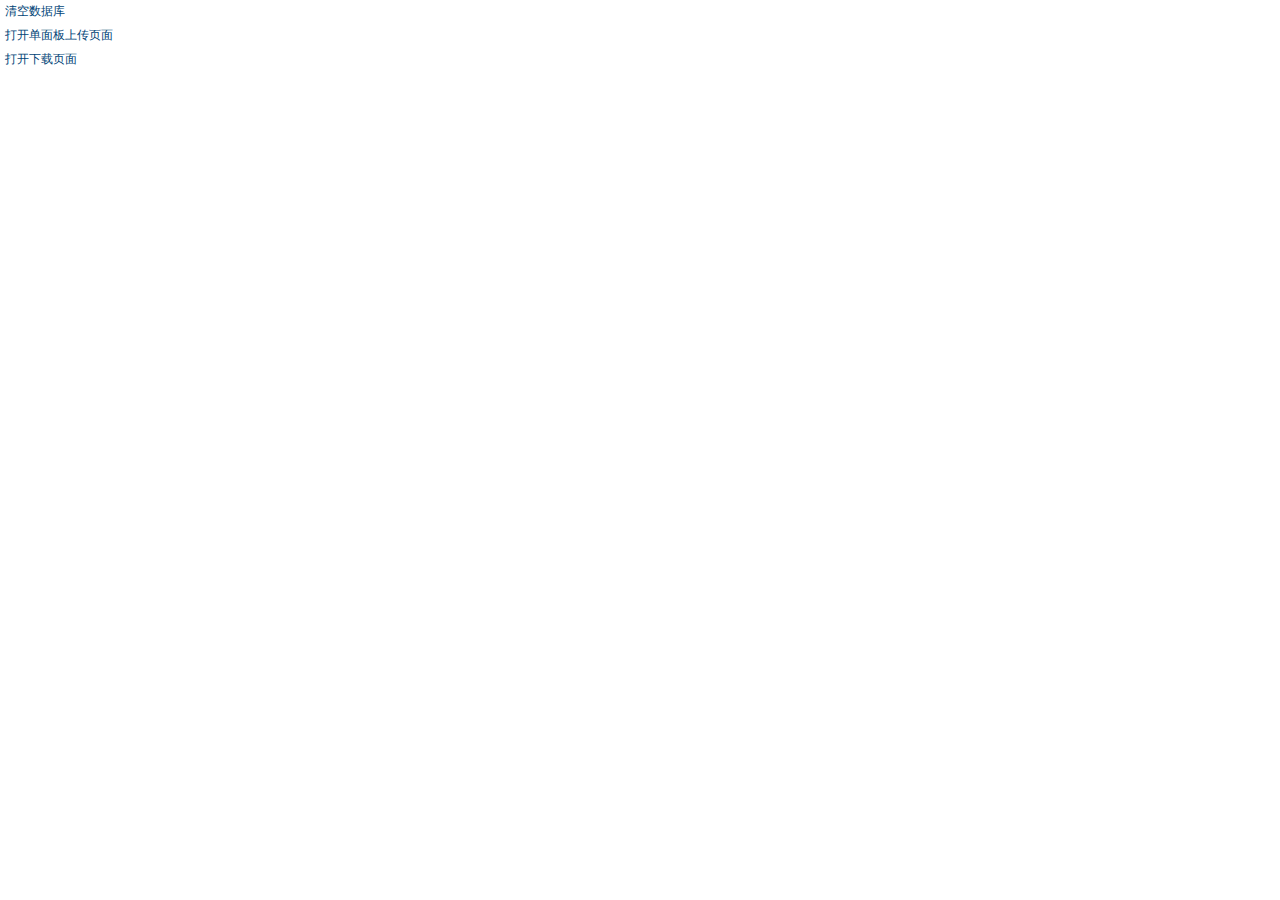
<file: WebRoot/index.htm>
<!DOCTYPE html PUBLIC "-//W3C//DTD XHTML 1.0 Transitional//EN" "http://www.w3.org/TR/xhtml1/DTD/xhtml1-transitional.dtd">
<html xmlns="http://www.w3.org/1999/xhtml" >
<head>
	<meta http-equiv="Content-Type" content="text/html; charset=utf-8" />
    <title>up6.2-MySQL演示页面</title>
    <link href="js/up6.css" type="text/css" rel="Stylesheet"/>
    <script type="text/javascript" src="js/jquery-1.4.min.js"></script>
    <script type="text/javascript" src="js/json2.min.js" charset="utf-8"></script>
    <script type="text/javascript" src="js/up6.config.js" charset="utf-8" ></script>
    <script type="text/javascript" src="js/up6.file.js" charset="utf-8" ></script>
    <script type="text/javascript" src="js/up6.folder.js" charset="utf-8" ></script>    
    <script type="text/javascript" src="js/up6.js" charset="utf-8" ></script>    
    <script language="javascript" type="text/javascript">
    	var cbMgr = new HttpUploaderMgr();
    	cbMgr.event.md5Complete = function (obj, md5) { /*alert(md5);*/ };
        cbMgr.event.fileComplete = function (obj) { /*alert(obj.pathSvr);*/ };
        //设置附加字段信息
    	cbMgr.Config.Fields["test"] = "test";
        //使用不同项目配置
        //cbMgr.set_config(up6_config.qq);
        //cbMgr.set_config(up6_config.qq_mail);
        //cbMgr.set_config(up6_config.qq_zone);
        //cbMgr.set_config(up6_config.erp);
        //cbMgr.set_config(up6_config.oa);
        //cbMgr.set_config(up6_config.share_point);
        //cbMgr.set_config(up6_config.vm);
    	

    	$(document).ready(function()
    	{
    		cbMgr.load_to("FilePanel");
        });

    	//上传本地文件
        function postFileLoc()
        {
            cbMgr.addFileLoc("D:\\soft\\QQ2013.exe");
            cbMgr.PostFirst();
        }
    </script>
</head>
<body>
	<a href="db/clear.jsp" target="_blank">清空数据库</a>
	<p><a href="index-single.htm" target="_blank">打开单面板上传页面</a></p>
	<p><a href="down3/index.htm" target="_blank">打开下载页面</a></p>
	<div id="FilePanel"></div>
	<div id="msg"></div>
</body>
</html>
</file>
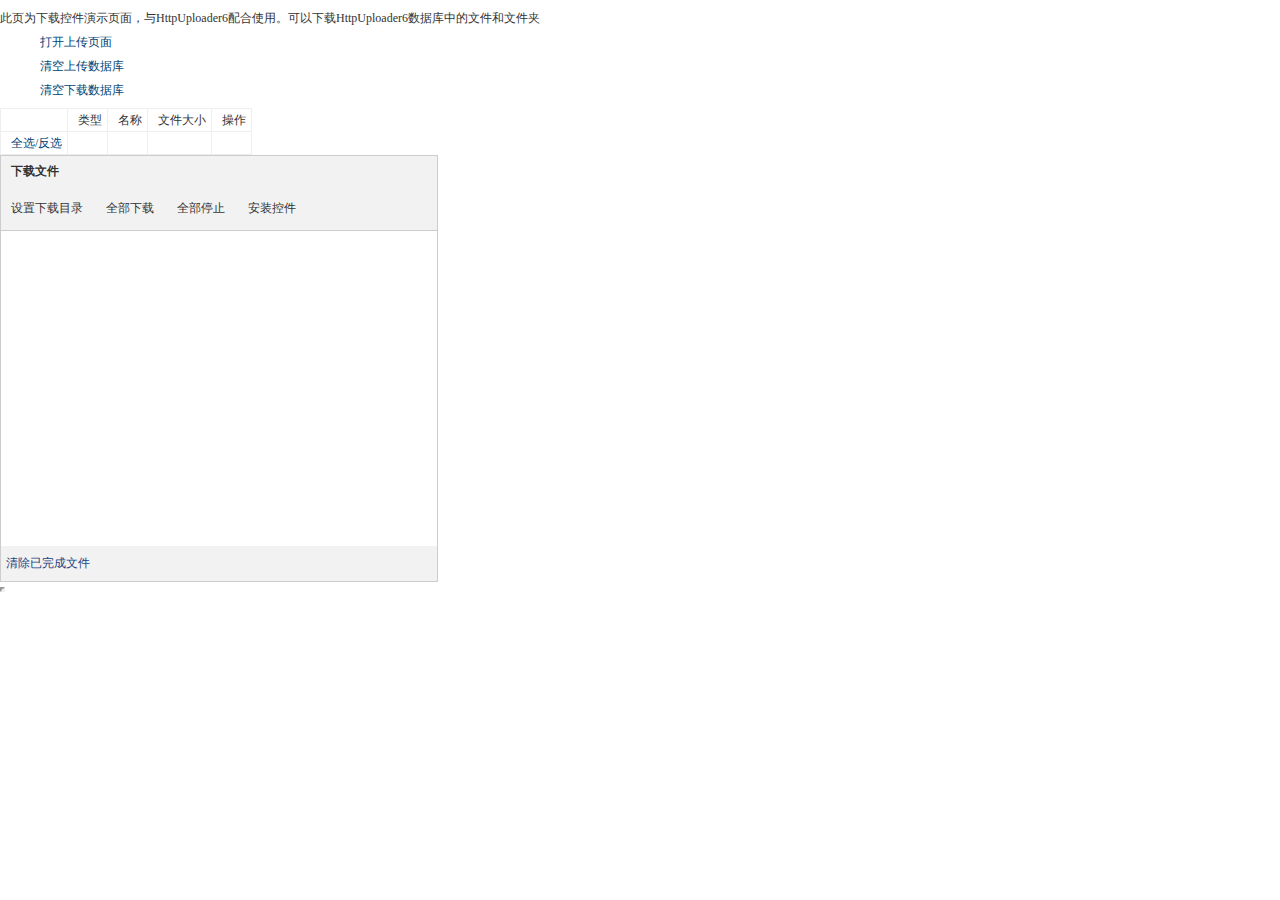
<file: WebRoot/down2/index.htm>
﻿<!DOCTYPE html>
<html xmlns="http://www.w3.org/1999/xhtml">
<head>
    <meta http-equiv="Content-Type" content="text/html; charset=utf-8" />
    <title>down2-mysql演示页面</title>
    <link href="js/down.css" type="text/css" rel="Stylesheet" />
    <script type="text/javascript" src="js/json2.min.js"></script>
    <script type="text/javascript" src="js/jquery-1.3.2.min.js"></script>
    <script type="text/javascript" src="js/down.app.js" charset="utf-8"></script>
    <script type="text/javascript" src="js/down.edge.js" charset="utf-8"></script>
    <script type="text/javascript" src="js/down.file.js" charset="utf-8"></script>
    <script type="text/javascript" src="js/down.folder.js" charset="utf-8"></script>    
    <script type="text/javascript" src="js/down.js" charset="utf-8"></script>
    <script language="javascript" type="text/javascript">
        var downer = new DownloaderMgr();

        function loadAllComplete()
        {
            $.ajax({
                type: "GET"
                , dataType: 'jsonp'
                , jsonp: "callback" //自定义的jsonp回调函数名称，默认为jQuery自动生成的随机函数名
                , url: downer.Config["UrlListCmp"]
                , data: { uid: downer.Config.Fields["uid"], time: new Date().getTime() }
                , success: function (msg)
                {
                    if (msg.value == null) return;

                    var files = JSON.parse( decodeURIComponent(msg.value) );
                    var tb = $("#tbCmp");
                    tb.find('a[name="btnSelAll"]').click(function () { });
                    tb.find('a[name="btnUnSelAll"]').click(function () { });

                    $.each(files, function (i, item)
                    {
                        var tmp = $("#tbHead").clone();
                        var tdSel = tmp.find('td[name="sel"]').append('<input type="checkbox" name="cbSel" />');
                        var tdType = tmp.find('td[name="type"]');
                        var tdName = tmp.find('td[name="name"]');
                        var tdSize = tmp.find('td[name="size"]');
                        var tdOp = tmp.find('td[name="op"]');
                        var f = item;
                        if (f.fdTask ) { tdType.text("文件夹"); }
                        else { tdType.text("文件"); }
                        tdName.text(f.nameLoc);
                        tdSize.text(f.sizeSvr);
                        tdOp.text("下载").css("cursor", "pointer").click(function ()
                        {
                            //文件夹
                            if ( f.fdTask )
                            {
                                var d = downer.add_folder(f );
                            }
                            else
                            {
                                var d = downer.add_file(f);
                                if (d == null) return;//
                                d.ui.size.text(f.sizeSvr);
                                d.ui.name.text(f.nameLoc);
                            }
                        });
                        tb.append(tmp);
                    });
                }
                , error: function (req, txt, err) { alert("加载上传数据失败！" + req.responseText); }
                , complete: function (req, sta) { req = null; }
            });
        }

    	$(document).ready(function ()
    	{
    	    downer.loadTo("downDiv");

    	    //加载HttpUploader6上传的文件列表
    	    loadAllComplete();
    	});
    </script>
</head>
<body>
    <p>此页为下载控件演示页面，与HttpUploader6配合使用。可以下载HttpUploader6数据库中的文件和文件夹</p>
    <ul>
        <li><p><a target="_blank" href="../index.htm">打开上传页面</a></p></li>
        <li><p><a target="_blank" href="../db/clear.jsp">清空上传数据库</a></p></li>
        <li><p><a target="_blank" href="db/clear.jsp">清空下载数据库</a></p></li>
    </ul>    
    <table id="tbCmp" cellpadding="0" cellspacing="0" border="1" class="files-svr">
        <tr id="tbHead">
            <td name="sel" align="center"></td>
            <td name="type">类型</td>
            <td name="name">名称</td>
            <td name="size">文件大小</td>
            <td name="op">操作</td>
        </tr>
        <tfoot>
            <tr>
                <td><a name="btnSelAll">全选</a>/<a name="btnUnSelAll">反选</a></td>
                <td></td>
                <td></td>
                <td></td>
                <td></td>
            </tr>
        </tfoot>
    </table>
    <div id="downDiv"></div>
    <div id="msg"></div>
</body>
</html>
</file>
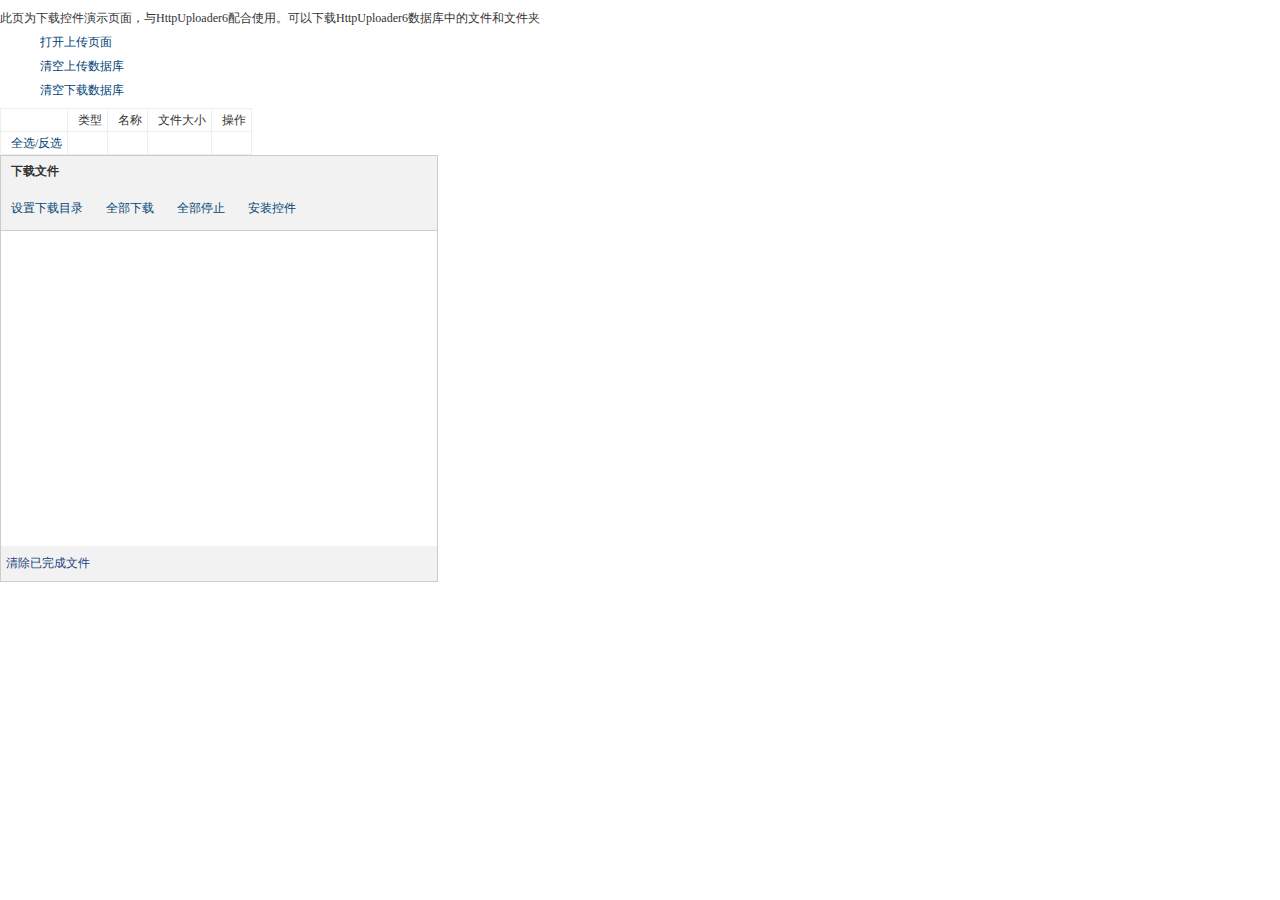
<file: WebRoot/down3/index.htm>
﻿<!DOCTYPE html>
<html xmlns="http://www.w3.org/1999/xhtml">
<head>
    <meta http-equiv="Content-Type" content="text/html; charset=utf-8" />
    <title>down2-mysql演示页面</title>
    <link href="js/down.css" type="text/css" rel="Stylesheet" />
    <script type="text/javascript" src="js/json2.min.js"></script>
    <script type="text/javascript" src="js/jquery-1.3.2.min.js"></script>
    <script type="text/javascript" src="js/down.file.js" charset="utf-8"></script>
    <script type="text/javascript" src="js/down.folder.js" charset="utf-8"></script>    
    <script type="text/javascript" src="js/down.js" charset="utf-8"></script>
    <script language="javascript" type="text/javascript">
        var downer = new DownloaderMgr();

        function loadAllComplete()
        {
            $.ajax({
                type: "GET"
                , dataType: 'jsonp'
                , jsonp: "callback" //自定义的jsonp回调函数名称，默认为jQuery自动生成的随机函数名
                , url: downer.Config["UrlListCmp"]
                , data: { uid: downer.Fields["uid"], time: new Date().getTime() }
                , success: function (msg)
                {
                    if (msg.value == null) return;

                    var files = JSON.parse( decodeURIComponent(msg.value) );
                    var tb = $("#tbCmp");
                    tb.find('a[name="btnSelAll"]').click(function () { });
                    tb.find('a[name="btnUnSelAll"]').click(function () { });

                    $.each(files, function (i, item)
                    {
                        var tmp = $("#tbHead").clone();
                        var tdSel = tmp.find('td[name="sel"]').append('<input type="checkbox" name="cbSel" />');
                        var tdType = tmp.find('td[name="type"]');
                        var tdName = tmp.find('td[name="name"]');
                        var tdSize = tmp.find('td[name="size"]');
                        var tdOp = tmp.find('td[name="op"]');

                        var f = item;
                        var idSvr = f.idSvr;
                        var url = downer.Config["UrlDown"] + "?fid=" + f.idSvr;

                        if (f.fdTask ) { tdType.text("文件夹"); }
                        else { tdType.text("文件"); }
                        tdName.text(f.nameLoc);
                        tdSize.text(f.sizeSvr);
                        tdOp.text("下载").css("cursor", "pointer").click(function ()
                        {
                            //文件夹
                            if ( f.fdTask )
                            {
                                var d = downer.add_folder(url, f, f.nameLoc);
                                if (d == null) return;//
                            }
                            else
                            {
                                var d = downer.add_file(url, f.nameLoc);
                                if (d == null) return;//
                                d.ui.size.text(f.sizeSvr);
                                d.ui.name.text(f.nameLoc);
                            }
                        });
                        tb.append(tmp);
                    });
                }
                , error: function (req, txt, err) { alert("加载上传数据失败！" + req.responseText); }
                , complete: function (req, sta) { req = null; }
            });
        }

    	$(document).ready(function ()
    	{
    	    downer.loadTo("downDiv");

    	    //加载HttpUploader6上传的文件列表
    	    loadAllComplete();
    	});
    </script>
</head>
<body>
    <p>此页为下载控件演示页面，与HttpUploader6配合使用。可以下载HttpUploader6数据库中的文件和文件夹</p>
    <ul>
        <li><p><a target="_blank" href="../index.htm">打开上传页面</a></p></li>
        <li><p><a target="_blank" href="../db/clear.jsp">清空上传数据库</a></p></li>
        <li><p><a target="_blank" href="db/clear.jsp">清空下载数据库</a></p></li>
    </ul>    
    <table id="tbCmp" cellpadding="0" cellspacing="0" border="1" class="files-svr">
        <tr id="tbHead">
            <td name="sel" align="center"></td>
            <td name="type">类型</td>
            <td name="name">名称</td>
            <td name="size">文件大小</td>
            <td name="op">操作</td>
        </tr>
        <tfoot>
            <tr>
                <td><a name="btnSelAll">全选</a>/<a name="btnUnSelAll">反选</a></td>
                <td></td>
                <td></td>
                <td></td>
                <td></td>
            </tr>
        </tfoot>
    </table>
    <div id="downDiv"></div>
    <div id="msg"></div>
</body>
</html>
</file>
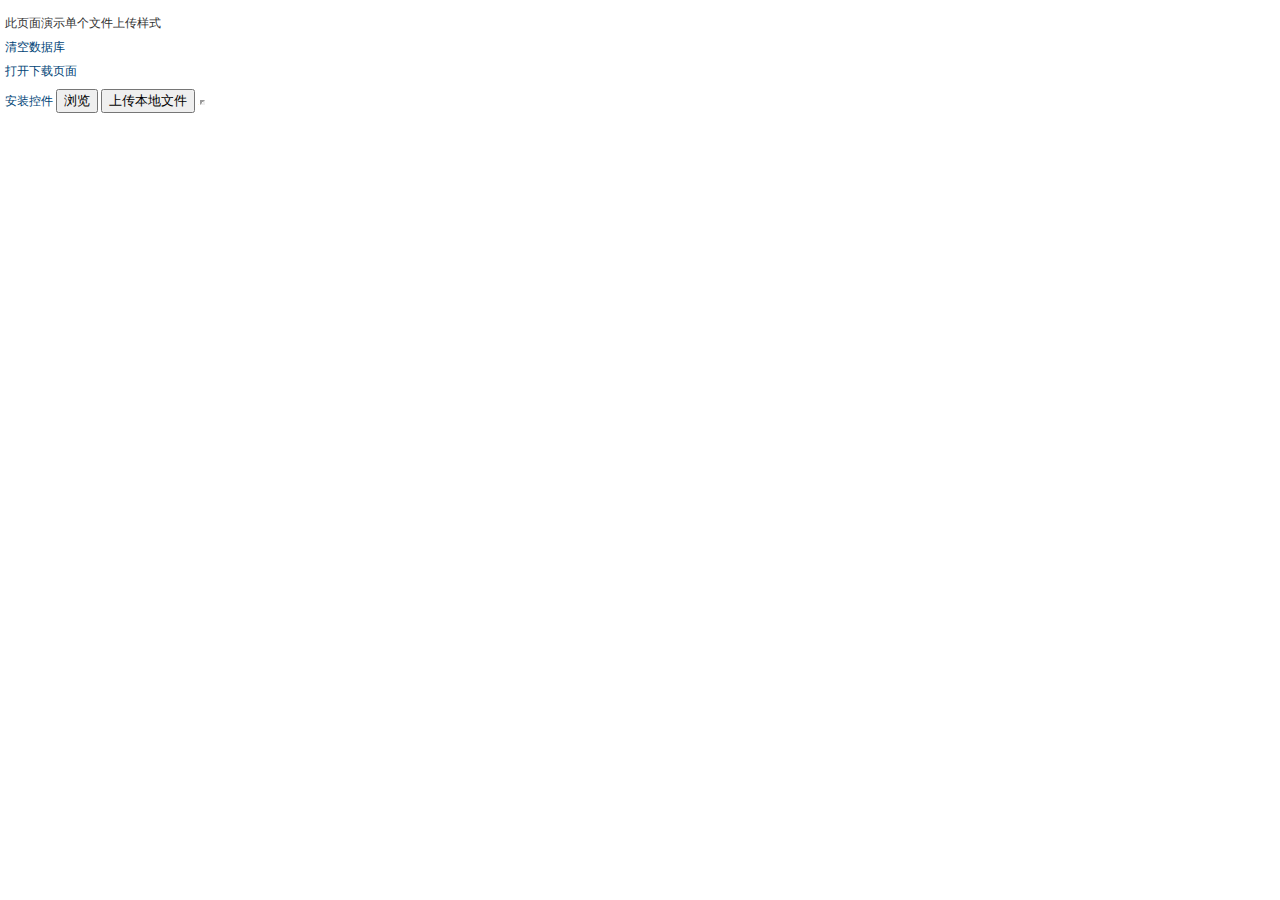
<file: WebRoot/index-single.htm>
﻿<!DOCTYPE html PUBLIC "-//W3C//DTD XHTML 1.0 Transitional//EN" "http://www.w3.org/TR/xhtml1/DTD/xhtml1-transitional.dtd">
<html xmlns="http://www.w3.org/1999/xhtml" >
<head>
	<meta http-equiv="Content-Type" content="text/html; charset=utf-8" />
    <title>up6.2单文件上传样式演示页面</title>
    <link href="js/up6.css" type="text/css" rel="Stylesheet"/>
    <script type="text/javascript" src="js/jquery-1.4.min.js"></script>
    <script type="text/javascript" src="js/json2.min.js" charset="utf-8"></script>
    <script type="text/javascript" src="js/up6.app.js" charset="utf-8"></script>
    <script type="text/javascript" src="js/up6.edge.js" charset="utf-8"></script>
    <script type="text/javascript" src="js/up6-single.js" charset="utf-8"></script>
    <script language="javascript" type="text/javascript">
        var fileMgr = new HttpUploaderMgr();
        fileMgr.event.md5Complete = function (obj, md5) { /*alert(md5);*/ };
        fileMgr.event.postComplete = function (obj) { /*alert(obj.pathSvr);*/ };

    	$(document).ready(function()
    	{
    	    fileMgr.loadAuto();

    		$("#btnSel").click(function()
    		{
    		    fileMgr.postAuto("upPnl"); //
    		});

    		$("#btnPostLoc").click(function ()
    		{
    		    fileMgr.postLoc("D:\\Soft\\QQ2015.exe", "upPnl"); //
    		});

    	});
    </script>
</head>
<body>
    <p>此页面演示单个文件上传样式</p>
    <p><a href="db/clear.jsp" target="_blank">清空数据库</a></p>
    <p><a href="down2/index.htm" target="_blank">打开下载页面</a></p>
    <div id="upPnl"></div>
    <a id="btnSetup">安装控件</a>
	<input id="btnSel" type="button" value="浏览" />
    <input id="btnPostLoc" type="button" value="上传本地文件" />
</body>
</html>
</file>
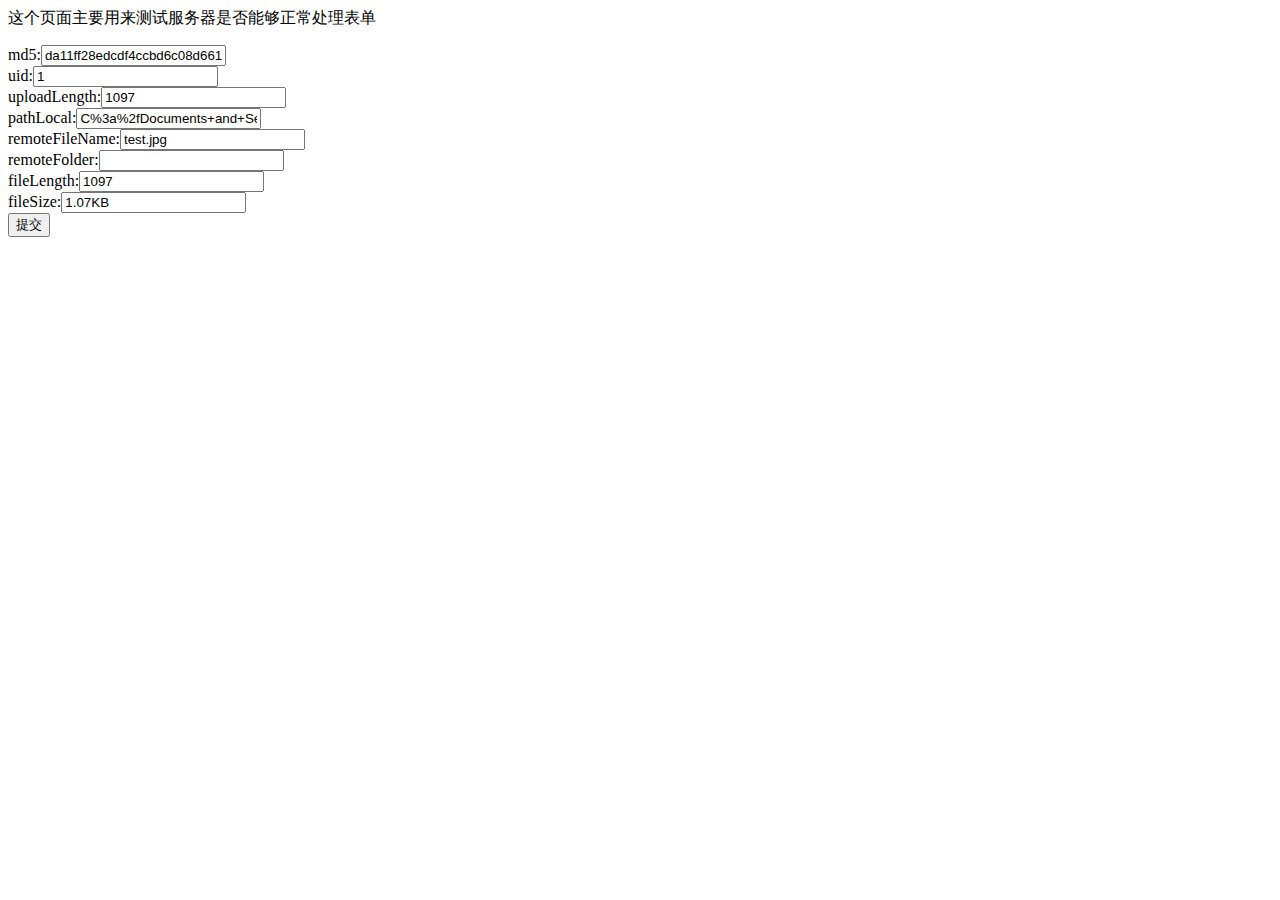
<file: WebRoot/debug/create.htm>
<!DOCTYPE HTML PUBLIC "-//W3C//DTD HTML 4.01 Transitional//EN">
<html>
	<head>
		<title>��������</title>

		<meta http-equiv="keywords" content="keyword1,keyword2,keyword3">
		<meta http-equiv="description" content="this is my page">
		<meta http-equiv="content-type" content="text/html; charset=gb2312">

		<!--<link rel="stylesheet" type="text/css" href="./styles.css">-->

	</head>

	<body>
	<p>���ҳ����Ҫ�������Է������Ƿ��ܹ�������������</p>
		<form
			action="../db/ajax_f_create.jsp"
			method="post">
			md5:<input name="md5" value="da11ff28edcdf4ccbd6c08d66102dcc5" /><br />
			uid:<input name="uid" value="1" /><br />
			uploadLength:<input name="uploadLength" value="1097" /><br />
			pathLocal:<input name="pathLocal" value="C%3a%2fDocuments+and+Settings%2fAdministrator%2f%d7%c0%c3%e6%2ftest.gif" /><br />
			remoteFileName:<input name="remoteFileName" value="test.jpg" /><br />
			remoteFolder:<input name="remoteFolder" value="" /><br />
			fileLength:<input name="fileLength" value="1097" /><br />
			fileSize:<input name="fileSize" value="1.07KB" /><br />
			<input type="submit" value="�ύ" />
		</form>

	</body>
</html>
</file>
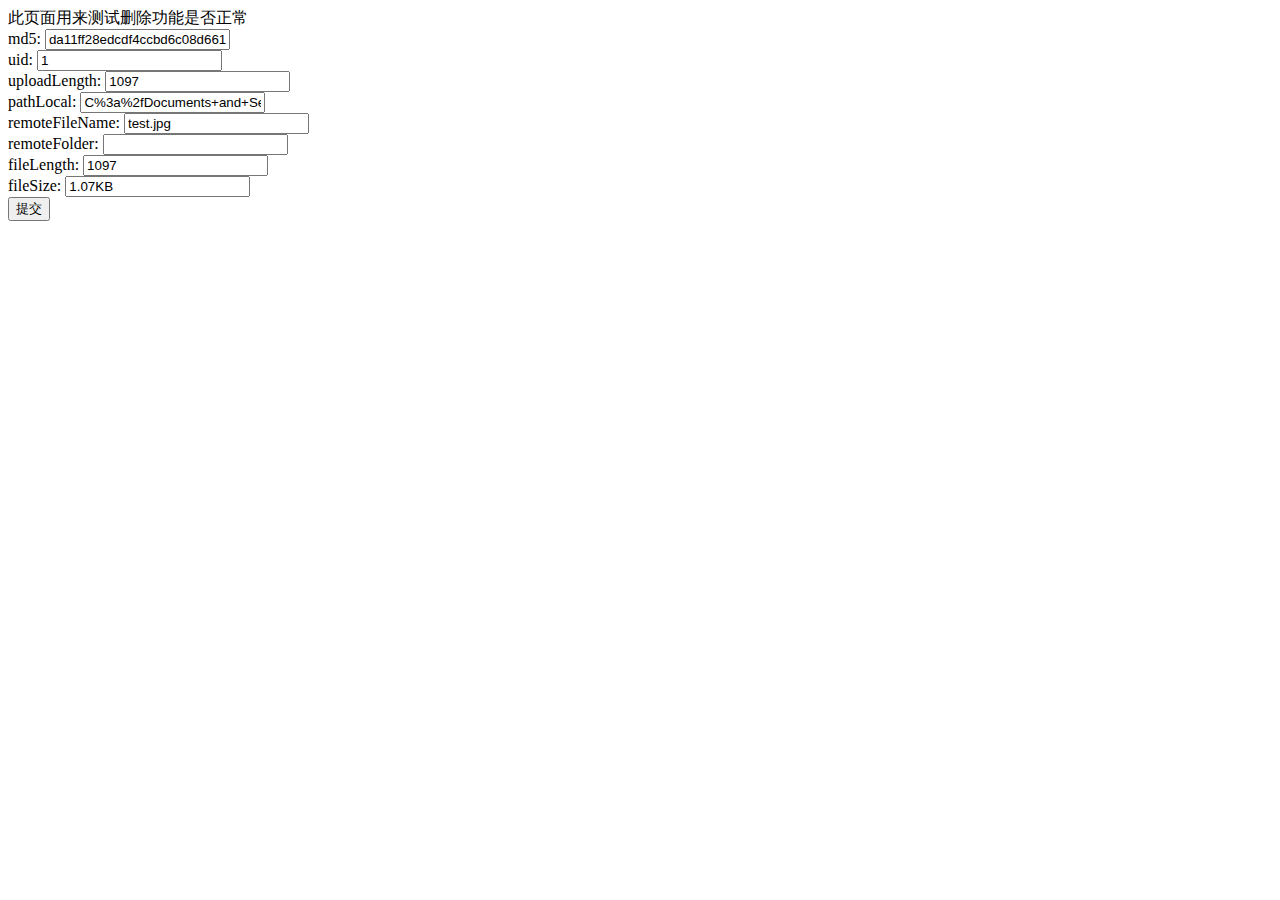
<file: WebRoot/debug/del.htm>
<!DOCTYPE HTML PUBLIC "-//W3C//DTD HTML 4.01 Transitional//EN">
<html>
  <head>
    <title>����ɾ�������Ƿ�����</title>
	
    <meta http-equiv="keywords" content="keyword1,keyword2,keyword3">
    <meta http-equiv="description" content="this is my page">
    <meta http-equiv="content-type" content="text/html; charset=GB2312">
    
    <!--<link rel="stylesheet" type="text/css" href="./styles.css">-->

  </head>
  
  <body>
    ��ҳ����������ɾ�������Ƿ�����<br>
    <form
			action="../db/ajax_f_del.jsp"
			method="post">
			md5:
			<input name="md5" value="da11ff28edcdf4ccbd6c08d66102dcc5" />
			<br />
			uid:
			<input name="uid" value="1" />
			<br />
			uploadLength:
			<input name="uploadLength" value="1097" />
			<br />
			pathLocal:
			<input name="pathLocal"
				value="C%3a%2fDocuments+and+Settings%2fAdministrator%2f%d7%c0%c3%e6%2ftest.gif" />
			<br />
			remoteFileName:
			<input name="remoteFileName" value="test.jpg" />
			<br />
			remoteFolder:
			<input name="remoteFolder" value="" />
			<br />
			fileLength:
			<input name="fileLength" value="1097" />
			<br />
			fileSize:
			<input name="fileSize" value="1.07KB" />
			<br />
			<input type="submit" value="�ύ" />
		</form>
    
  </body>
</html>
</file>
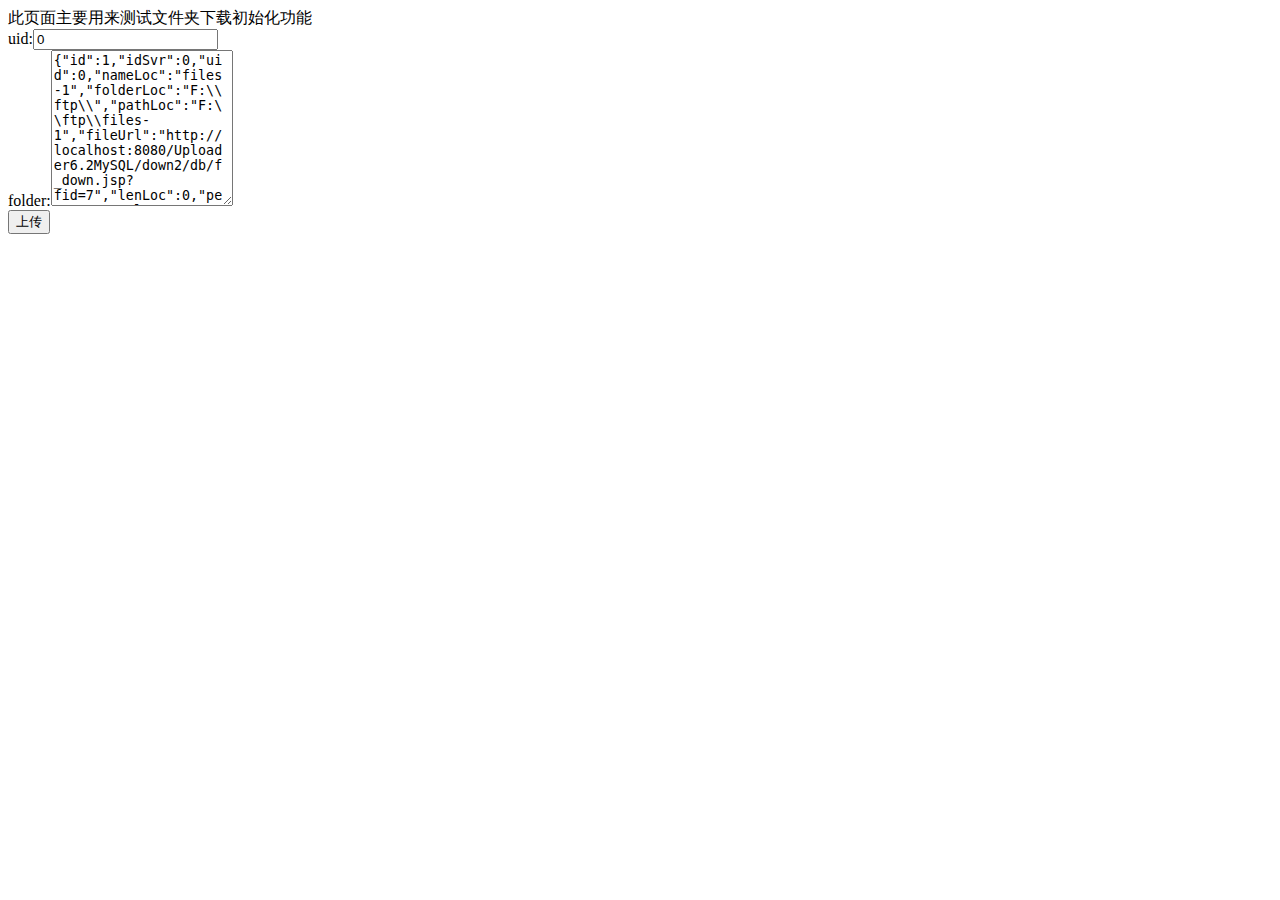
<file: WebRoot/debug/down2.fd_create.htm>
<!DOCTYPE HTML PUBLIC "-//W3C//DTD HTML 4.01 Transitional//EN">
<html>
  <head>
    <title>����-�ļ���</title>
	
    <meta http-equiv="keywords" content="keyword1,keyword2,keyword3">
    <meta http-equiv="description" content="this is my page">
    <meta http-equiv="content-type" content="text/html; charset=GB2312">
    
    <!--<link rel="stylesheet" type="text/css" href="./styles.css">-->

  </head>
  
  <body>
    ��ҳ����Ҫ���������ļ������س�ʼ������<br>
  		<form action="../down2/db/fd_create.jsp" enctype="multipart/x-www-form-urlencoded" method="post">
  		
			uid:<input name="uid" value="0" /><br />
			folder:<textarea name="folder" value="1" rows="10" >{"id":1,"idSvr":0,"uid":0,"nameLoc":"files-1","folderLoc":"F:\\ftp\\","pathLoc":"F:\\ftp\\files-1","fileUrl":"http://localhost:8080/Uploader6.2MySQL/down2/db/f_down.jsp?fid=7","lenLoc":0,"perLoc":"","lenSvr":12244936,"sizeSvr":"11.6 MB","complete":false,"errors":0,"success":0,"fdTask":true,"files":[{"complete":false,"fdID":0,"fdTask":false,"fileUrl":"http://localhost:8080/Uploader6.2MySQL/down2/db/f_down.jsp?fid=8","files":[],"idSvr":0,"lenLoc":0,"lenSvr":12244936,"mac":"","nameLoc":"360wangpan_setup.exe","pathLoc":"F:\\ftp\\files-1\\360wangpan_setup.exe","perLoc":"","pidRoot":1,"sizeSvr":"11.6 MB","uid":0,"id":0,"ext":".exe","sizeLoc":"0byte"}],"nameCustom":"files-1","fdID":1,"mac":"","pidRoot":0,"ext":"","name":"init_end","sizeLoc":"0byte","succes":0}</textarea><br />
  			<input value="�ϴ�" type="submit"/>
  		</form>
  </body>
</html>
</file>
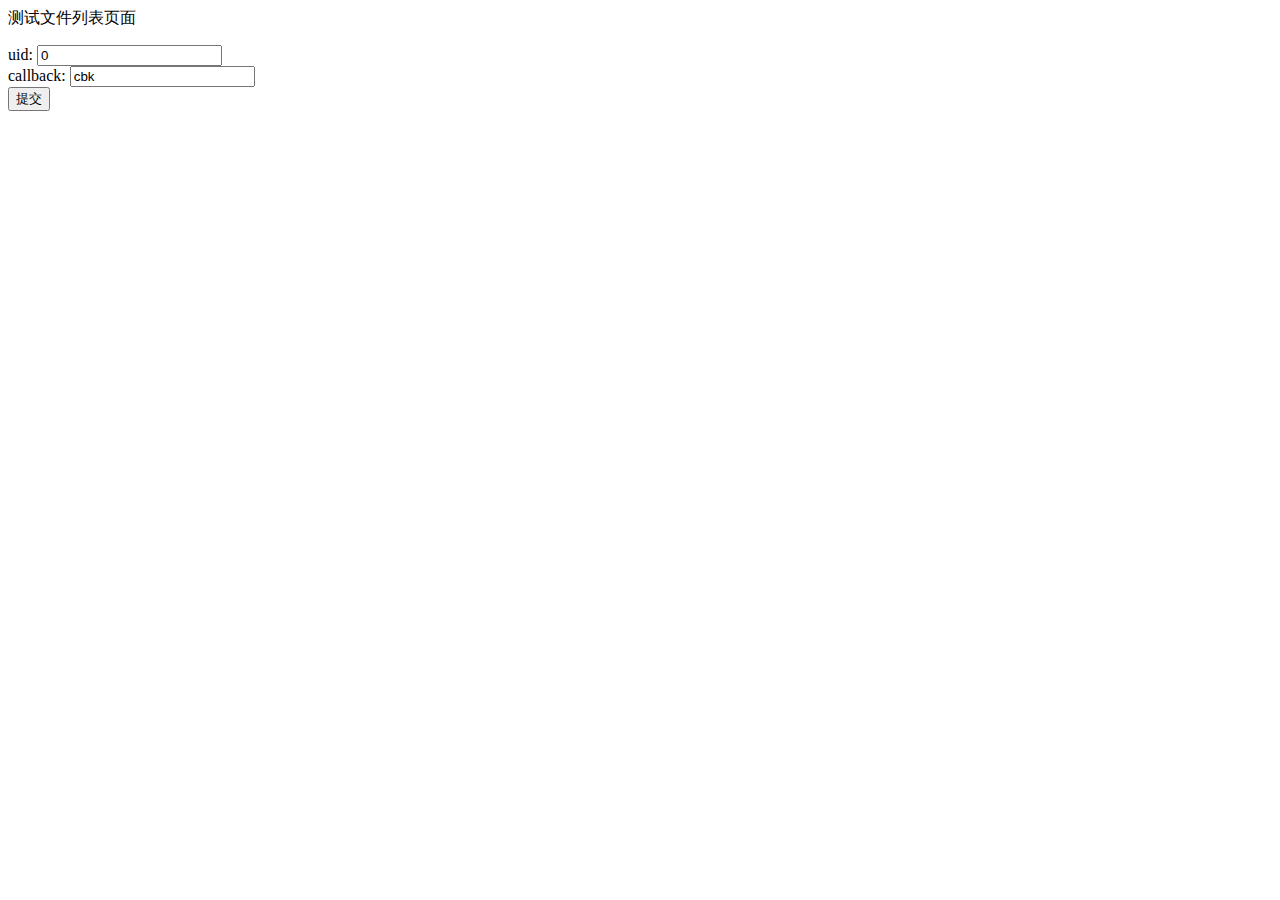
<file: WebRoot/debug/flist.htm>
<!DOCTYPE HTML PUBLIC "-//W3C//DTD HTML 4.01 Transitional//EN">
<html>
	<head>
		<title>��������</title>

		<meta http-equiv="keywords" content="keyword1,keyword2,keyword3">
		<meta http-equiv="description" content="this is my page">
		<meta http-equiv="content-type" content="text/html; charset=gb2312">

		<!--<link rel="stylesheet" type="text/css" href="./styles.css">-->

	</head>

	<body>
	<p>�����ļ��б�ҳ��</p>
		<form
			action="../db/f_list.jsp"
			method="get">
			uid:
			<input name="uid" value="0" />
			<br />
			callback:
			<input name="callback" value="cbk" />			
			<br />
			<input type="submit" value="�ύ" />
		</form>

	</body>
</html>
</file>
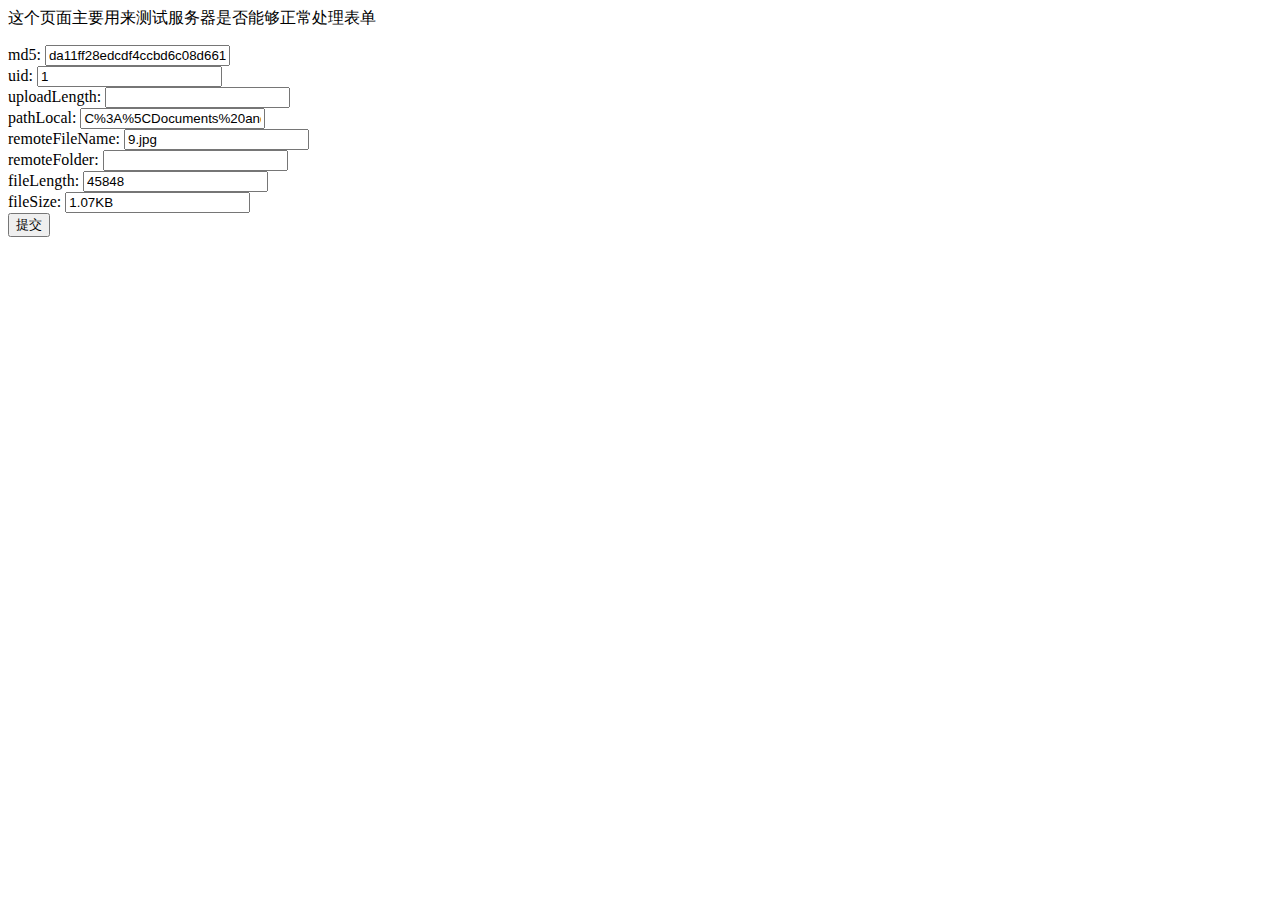
<file: WebRoot/debug/form.htm>
<!DOCTYPE HTML PUBLIC "-//W3C//DTD HTML 4.01 Transitional//EN">
<html>
	<head>
		<title>��������</title>

		<meta http-equiv="keywords" content="keyword1,keyword2,keyword3">
		<meta http-equiv="description" content="this is my page">
		<meta http-equiv="content-type" content="text/html; charset=gb2312">

		<!--<link rel="stylesheet" type="text/css" href="./styles.css">-->

	</head>

	<body>
	<p>���ҳ����Ҫ�������Է������Ƿ��ܹ�������������</p>
		<form
			action="../db/ajax_create_fid.php"
			method="post">
			md5:
			<input name="md5" value="da11ff28edcdf4ccbd6c08d66102dcc5" />
			<br />
			uid:
			<input name="uid" value="1" />
			<br />
			uploadLength:
			<input name="uploadLength" value="" />
			<br />
			pathLocal:
			<input name="pathLocal"
				value="C%3A%5CDocuments%20and%20Settings%5CAdministrator%5C%E6%A1%8C%E9%9D%A2%5C9.jpg" />
			<br />
			remoteFileName:
			<input name="remoteFileName" value="9.jpg" />
			<br />
			remoteFolder:
			<input name="remoteFolder" value="" />
			<br />
			fileLength:
			<input name="fileLength" value="45848" />
			<br />
			fileSize:
			<input name="fileSize" value="1.07KB" />
			<br />
			<input type="submit" value="�ύ" />
		</form>

	</body>
</html>
</file>
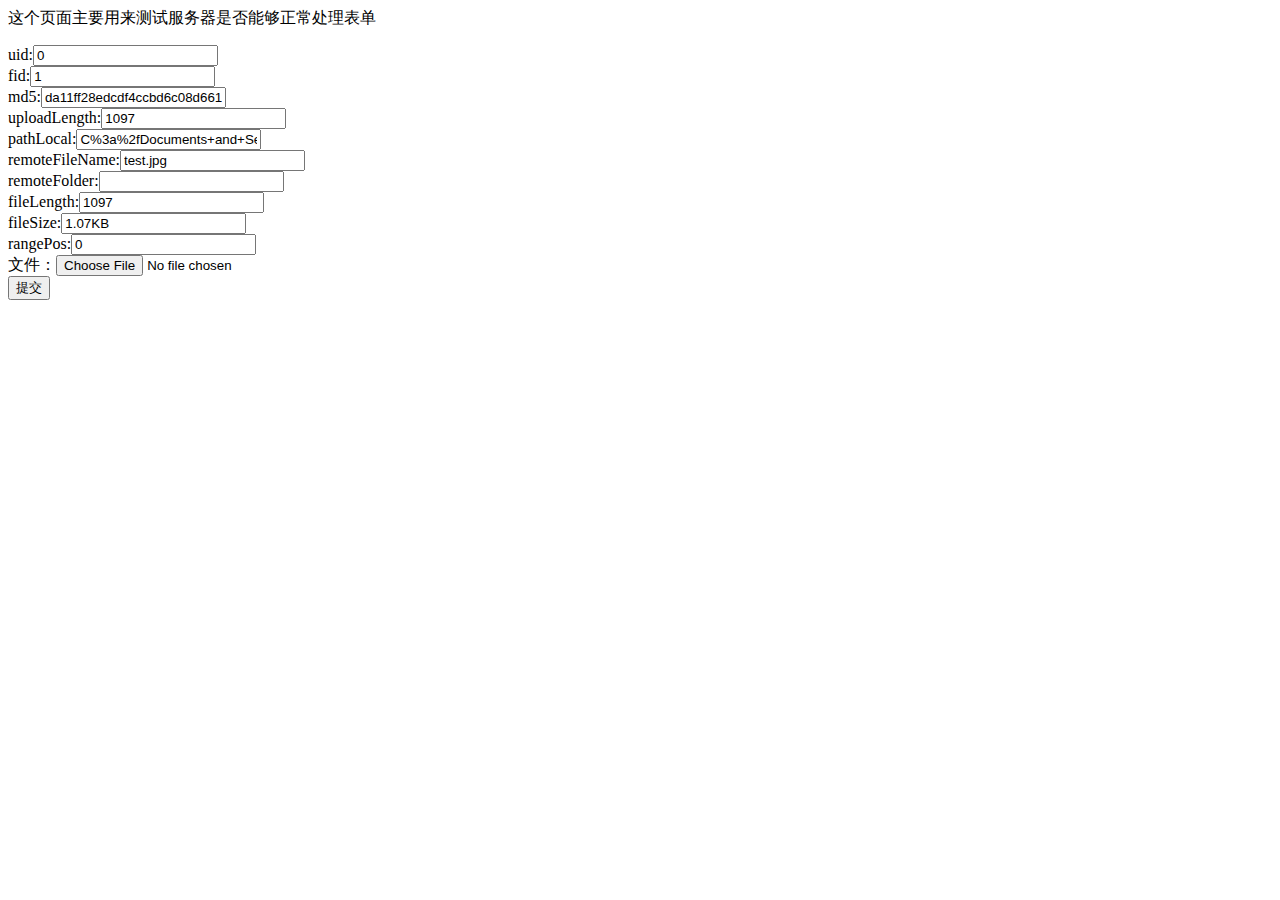
<file: WebRoot/debug/post.htm>
<!DOCTYPE HTML PUBLIC "-//W3C//DTD HTML 4.01 Transitional//EN">
<html>
	<head>
		<title>��������</title>

		<meta http-equiv="keywords" content="keyword1,keyword2,keyword3">
		<meta http-equiv="description" content="this is my page">
		<meta http-equiv="content-type" content="text/html; charset=gb2312">

		<!--<link rel="stylesheet" type="text/css" href="./styles.css">-->

	</head>

	<body>
	<p>���ҳ����Ҫ�������Է������Ƿ��ܹ�������������</p>
		<form enctype="multipart/form-data" method="post"
			action="../db/ajax_f_post.jsp">
			uid:<input name="uid" value="0" /><br />
			fid:<input name="fid" value="1" /><br />
			md5:<input name="md5" value="da11ff28edcdf4ccbd6c08d66102dcc5" /><br />
			uploadLength:<input name="uploadLength" value="1097" /><br />
			pathLocal:<input name="pathLocal" value="C%3a%2fDocuments+and+Settings%2fAdministrator%2f%d7%c0%c3%e6%2ftest.gif" /><br />
			remoteFileName:<input name="remoteFileName" value="test.jpg" /><br />
			remoteFolder:<input name="remoteFolder" value="" /><br />
			fileLength:<input name="FileSize" value="1097" /><br />
			fileSize:<input name="fileLength" value="1.07KB" /><br />
			rangePos:<input name="RangePos" value="0" /><br />
			�ļ���<input name="file" type="file" /><br/>
			<input type="submit" value="�ύ" />
		</form>

	</body>
</html>
</file>
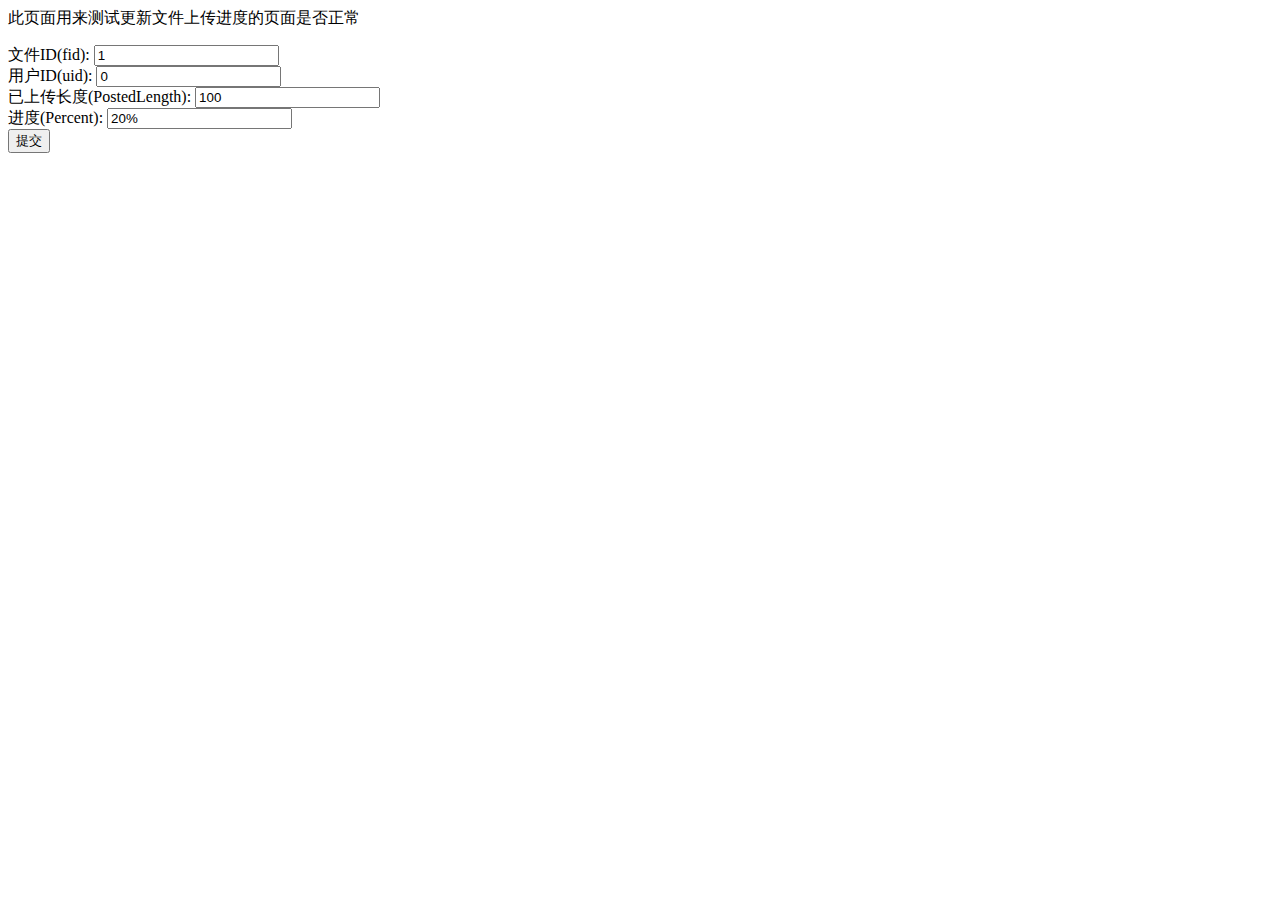
<file: WebRoot/debug/process.htm>
<!DOCTYPE HTML PUBLIC "-//W3C//DTD HTML 4.01 Transitional//EN">
<html>
  <head>
    <title>���Ը����ļ��ϴ����ȵ�ҳ��</title>
	
    <meta http-equiv="keywords" content="keyword1,keyword2,keyword3">
    <meta http-equiv="description" content="this is my page">
    <meta http-equiv="content-type" content="text/html; charset=gb2312">
    
    <!--<link rel="stylesheet" type="text/css" href="./styles.css">-->

  </head>
  
  <body>
  <p>��ҳ���������Ը����ļ��ϴ����ȵ�ҳ���Ƿ�����</p>
		<form
			action="../db/ajax_process.jsp"
			method="post">
			�ļ�ID(fid):
			<input name="fid" value="1" />
			<br />
			�û�ID(uid):
			<input name="uid" value="0" />
			<br />
			���ϴ�����(PostedLength):
			<input name="PostedLength" value="100" />
			<br/>
			����(Percent):
			<input name="Percent" value="20%" />
			<br />			
			<input type="submit" value="�ύ" />
		</form>
  </body>
</html>
</file>
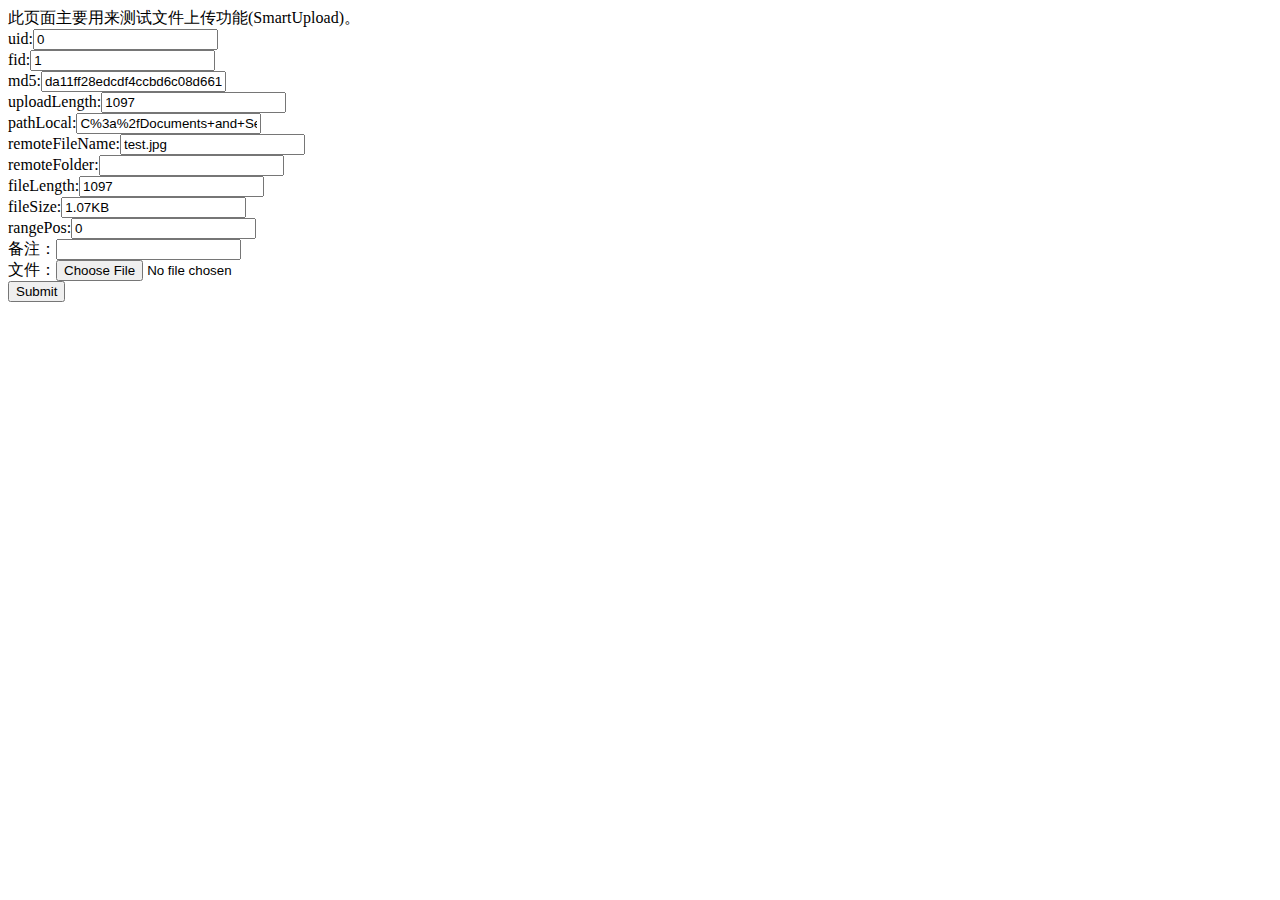
<file: WebRoot/debug/upload.htm>
<!DOCTYPE HTML PUBLIC "-//W3C//DTD HTML 4.01 Transitional//EN">
<html>
  <head>
    <title>�ļ��ϴ�����ҳ��</title>
	
    <meta http-equiv="keywords" content="keyword1,keyword2,keyword3">
    <meta http-equiv="description" content="this is my page">
    <meta http-equiv="content-type" content="text/html; charset=GB2312">
    
    <!--<link rel="stylesheet" type="text/css" href="./styles.css">-->

  </head>
  
  <body>
    ��ҳ����Ҫ���������ļ��ϴ�����(SmartUpload)��<br>
  		<form action="../upload.jsp" enctype="multipart/form-data" method="post">
  		
			uid:<input name="uid" value="0" /><br />
			fid:<input name="fid" value="1" /><br />
			md5:<input name="md5" value="da11ff28edcdf4ccbd6c08d66102dcc5" /><br />
			uploadLength:<input name="uploadLength" value="1097" /><br />
			pathLocal:<input name="pathLocal" value="C%3a%2fDocuments+and+Settings%2fAdministrator%2f%d7%c0%c3%e6%2ftest.gif" /><br />
			remoteFileName:<input name="remoteFileName" value="test.jpg" /><br />
			remoteFolder:<input name="remoteFolder" value="" /><br />
			fileLength:<input name="fileLength" value="1097" /><br />
			fileSize:<input name="fileSize" value="1.07KB" /><br />
			rangePos:<input name="rangePos" value="0" /><br />
  			��ע��<input name="remark" type="text"/><br/>
  			�ļ���<input name="file" type="file"/><br/>
  			<input text="�ϴ�" type="submit"/>
  		</form>
  </body>
</html>
</file>
<file: WebRoot/js/up6.css>
﻿body{ font:12px/12px 宋体,新宋体; color:#333333; margin:0; padding:5px;}
li{ list-style:none; }
a{ text-decoration:none; color:#004477; }
a:hover{ color:#004477; text-decoration:underline; }
.btn-footer{text-decoration: none; color:#244281; cursor:pointer;display:inline-block;height:35px;line-height:35px;padding:0 5px;}
.btn-footer-hover{background-color:#DADADA;}

/*文件上传列表*/
.file-post-view{background-color: #FFF;font:12px/12px 宋体,新宋体;/*防目外部样式破坏*/overflow-x:hidden;overflow-y:scroll;}
/*细线*/
.file-line{background-color: #E3E6EB;overflow: hidden;display: none;height: 1px;}
/*新构架*/
div.top-space{margin:3px 0 0 0;}
div.lineSpace{margin:10px 0 0 0;}
div.UploaderItemLeft{width:315px; float:left;}
div.UploaderItemRight{width:54px; float:left;margin:3px 0 0 0;}
/*文件信息*/
.FileInfo{}
/*文件名称*/
.file-item{font:12px/12px 新宋体;background-color: #FFFFFF; height:65px; margin:0;padding:0 0 0 2px; display:none;}
.file-item-single{width:417px;}
.file-item .name{font:bold 12px/20px 新宋体;width:180px; height:20px; float:left; overflow:hidden; text-overflow: ellipsis;overflow: hidden;white-space: nowrap; vertical-align:middle;}
/*文件大小*/
.file-item .size{font:12px/20px 新宋体;height:20px;color:#728089;float:right; text-overflow: ellipsis;overflow: hidden;white-space: nowrap;}
/*进度百分比*/
.file-item .percent{font:12px/20px 新宋体;height:20px;float:right;}
/*进度条边框*/
.file-item .process-border{margin:0;padding: 0px;border: 1px solid #AAA;clear:both;}
.file-item .process{ height:12px; background-color: #A5DF16;width:0;/*width:200px;*/}
/*上传信息*/
.file-item .msg{color: #7A8F99;margin:8px 0 0 0;}
/*按钮：取消，暂停，续传*/
.file-item .Btn,.file-item .Btn:hover{text-decoration: none; color:#244281; cursor:pointer;}
.file-item .area-l {width:280px; float:left;padding:5px 10px 0 0;}
.file-item .area-r {float:left;height:100%;}
.file-item .img-box { width:32px;height:65px;float:left;margin:0 5px 0 0;}
.file-item .img-box img{ width:32px;height:32px;margin:17px 0 0 0;}
.file-item .file-head{width:280px; height:20px;overflow:hidden; vertical-align:middle;}
.file-item .btn-box { width:45px;height:65px;float:left; overflow:hidden; text-align:center; text-decoration:none;cursor:pointer;}
.file-item .btn-box-hover{background-color:#DADADA;}
.file-item .btn-box img{ width:32px;height:32px;margin:10px 0 0 0;}
.hide{display:none;}
.BtnInfo{height:12px;}
/*上传面板*/
.files-panel{font:12px/12px 宋体;}
.files-panel .header{ height:31px; line-height:31px; background:#EEE; border-bottom:solid 1px #FFF; padding:0 0 0 10px; font-weight:bold;}
.files-panel .toolbar{height:43px;background:#EEE; line-height:43px;}
.files-panel .toolbar input{margin:0 0 0 7px; }
.files-panel .toolbar a.btn{padding:0 10px; height:43px; line-height:43px;cursor:pointer;text-decoration:none;display:inline-block;}
.files-panel .toolbar a.btn:hover{background-color:#DADADA;padding:0 10px; height:43px; line-height:43px;cursor:pointer;text-decoration:none;display:inline-block;}
.files-panel .toolbar .btn{padding:0 10px; height:43px; line-height:43px;cursor:pointer;text-decoration:none;display:inline-block;}
.files-panel .toolbar .btn-hover{background-color:#DADADA;}
.files-panel .content{ background:#ECF9FF;}
.files-panel .footer{height:35px; line-height:25px; color:#7A8F99; background:#EEE;}
/*单文件上传面板*/
#UpPanel{background:#ECF9FF; border:solid 1px #4CA5D8;width:300px;}
#UpPanel a{color:#004477; text-decoration:none;margin:0 0 0 10px;}
#UpPanel a.btn{ cursor:pointer;}
#UpPanel #UpBtnStop{display:none;}
#UpPanel a.msg{color:#004477; text-decoration:none;}
#UpPanel a.msg:hover{text-decoration:none;}
#UpPanel a:hover{color:#004477; text-decoration:underline;}
/*服务器文件列表*/
.file-list-view{background:#fff;}
/*列表项*/
.file-list{overflow-x:hidden;overflow-y:scroll;height:390px;}
.file-list ul{margin:0;padding:0; list-style-type:none;clear:both;}
.file-list ul li{ height:25px; float:left;  font:12px/25px 宋体; text-overflow: ellipsis;overflow: hidden;white-space: nowrap;}
.file-list ul li.fcb{width:25px; text-align:center;vertical-align:middle;}
.file-list ul li.fname{width:194px;padding:0 0 0 5px;}
.file-list ul li.fsize{width:53px;text-align:right;}
.file-list ul li.fper{width:45px;text-align:right;}
/*头*/
.file-list-head{margin:0;padding:0; list-style-type:none;background:#F1F1F1;height:25px; border-bottom:solid 1px #C1C8D2;}
.file-list-head li{ height:25px; float:left; background:#F1F1F1;font:12px/12px 宋体; line-height:25px; vertical-align:middle;}
.file-list-head li.hcb{width:25px; border-right:solid 1px #C6C9CA; text-align:center; vertical-align:middle;}
.file-list-head li.hname{width:194px;padding:0 0 0 5px;border-right:solid 1px #C6C9CA; border-left:solid 1px #FDFEFE;}
.file-list-head li.hsize{width:50px;padding:0 5px 0 0;text-align:right;border-right:solid 1px #C6C9CA;border-left:solid 1px #FDFEFE;}
.file-list-head li.hper{width:40px;padding:0 5px 0 0; text-align:right;border-right:solid 1px #C6C9CA;border-left:solid 1px #FDFEFE;}
.file-list-head li.hop{width:71px;text-align:right;padding:0 5px 0 0;}
/*列表项-操作按钮*/
.file-list ul li.fop{width:70px;text-align:right;padding:0 5px 0 0;}
.file-list ul li.fop span{ color:#244281; font:12px/25px 新宋体; cursor:pointer; }
.divHidden{ display:none;}
/*标签*/
.tab-panel{width:436px; height:458px;border: solid 1px #cbcbcb; background-color: #CCC; }
/*标签头*/
.tab-item{width: 436px;height:32px; list-style-type:none;padding:0;margin:0;}
.tab-item li{display:inline-block; height:32px;padding:0 10px; font:12px/32px 宋体; cursor:pointer; background: #CCC;}
.tab-item li.hover{ background: #EEE; }
/*标签内容*/ 
.tab-body{ height:426px;}
.tab-body ul{ list-style-type:none;margin:0;padding:0;}
.tab-body ul.cbItem{ display:none;list-style-type:none;margin:0;padding:0;}
.tab-body ul li{}
.tab-body ul.block{ display: block;}
/*文件夹*/
.folder-pic{background-repeat: no-repeat;background-image: url(folder.png);background-position: 0 -156px;float: left;width: 33px; height:30px;}
.ico-folder{background-repeat: no-repeat;background-image: url(icos.png);background-position: 0 0;float: left;width: 32px; height:32px;margin:15px 0 0 0;vertical-align:middle;}
.ico-file{background-repeat: no-repeat;background-image: url(icos.png);background-position: 0 -32px;float: left;width: 32px; height:32px;margin:15px 0 0 0;}
.cur-pt { cursor:pointer; }
</file>
<file: WebRoot/down2/js/down.css>
﻿body{ font:12px/12px 宋体,新宋体; color:#333333; margin:0; padding:0;}
li{ list-style:none; }
a{ text-decoration:none; color:#004477; cursor:pointer;}
a:hover{ color:#004477; text-decoration:underline; }
.btn-footer{text-decoration: none; color:#244281; cursor:pointer;display:inline-block;height:35px;line-height:35px;padding:0 5px;}
.btn-footer-hover{text-decoration: none; background-color:#DADADA;}
/*文件列表框*/
.downPanel{border: 1px solid #6FBCE2;background-color: #FFFFFF;font:12px/12px 宋体,新宋体;/*防目外部样式破坏*/width: 100%;height:400px;overflow-x:hidden;overflow-y:scroll;}
div.top-space{margin:3px 0 0 0;}
.file-post-view{background-color: #FFF;font:12px/12px 宋体,新宋体;/*防目外部样式破坏*/overflow-x:hidden;overflow-y:scroll;}
/*上传面板*/
.files-panel{font:12px/12px 宋体;width:436px;height:425px;border:1px solid #ccc;}
.files-panel .header{ height:31px; line-height:31px; background:#F2F2F2; padding:0 0 0 10px; font-weight:bold;}
.files-panel .toolbar{height:43px;background:#F2F2F2; line-height:43px; border-bottom:1px solid #ccc;}
.files-panel .toolbar input{margin:0 0 0 7px; }
.files-panel .toolbar .btn{padding:0 10px; height:43px; line-height:43px;cursor:pointer;text-decoration:none;display:inline-block;}
.files-panel .toolbar .btn-hover{background-color:#DADADA;}
.files-panel .content{ background:#FFF;}
.files-panel .footer{height:35px; line-height:25px; color:#7A8F99; background:#F2F2F2;}
/*单文件样式*/
/*文件名称*/
.file-item{font:12px/12px 新宋体;background-color: #FFFFFF; height:65px; margin:0;padding:0 0 0 2px; display:none;}
.file-item-single{width:417px;}
.file-item .name{font:bold 12px/20px 新宋体;width:180px; height:20px; float:left; overflow:hidden; text-overflow: ellipsis;overflow: hidden;white-space: nowrap; vertical-align:middle;}
/*文件大小*/
.file-item .size{font:12px/20px 新宋体;height:20px;color:#728089;float:right; text-overflow: ellipsis;overflow: hidden;white-space: nowrap;}
/*进度百分比*/
.file-item .percent{font:12px/20px 新宋体;height:20px;float:right;}
/*进度条边框*/
.file-item .process-border{margin:0;padding: 0px;border: 1px solid #AAA;clear:both;}
.file-item .process{ height:12px; background-color: #A5DF16;width:0;/*width:200px;*/}
/*上传信息*/
.file-item .msg{color: #7A8F99;margin:8px 0 0 0;}
/*按钮：取消，暂停，续传*/
.file-item .Btn,.file-item .Btn:hover{text-decoration: none; color:#244281; cursor:pointer;}
.file-item .area-l {width:280px; float:left;padding:5px 10px 0 0;}
.file-item .area-r {float:left;height:100%;}
.file-item .img-box { width:32px;height:65px;float:left;margin:0 5px 0 0;}
.file-item .img-box img{ width:32px;height:32px;margin:17px 0 0 0;}
.file-item .file-head{width:280px; height:20px;overflow:hidden; vertical-align:middle;}
.file-item .btn-box { width:45px;height:65px;float:left; overflow:hidden; text-align:center; text-decoration:none; vertical-align:middle;line-height:65px;cursor:pointer;}
.file-item .btn-box-hover{background-color:#DADADA;}
.file-item .btn-box img{ width:32px;height:32px;margin:10px 0 0 0;}
.file-line{background-color: #E3E6EB;overflow: hidden;display: none;height: 1px;}
.hide{display:none;}
/*文件列表*/
.files-svr{font:12px/12px 宋体,新宋体;border:none;border-collapse:collapse;}
.files-svr td{padding:5px 5px 5px 10px; line-height:12px; vertical-align:middle;}
</file>
<file: WebRoot/down3/js/down.css>
﻿body{ font:12px/12px 宋体,新宋体; color:#333333; margin:0; padding:0;}
li{ list-style:none; }
a{ text-decoration:none; color:#004477; cursor:pointer;}
a:hover{ color:#004477; text-decoration:underline; }
.btn-footer{text-decoration: none; color:#244281; cursor:pointer;display:inline-block;height:35px;line-height:35px;padding:0 5px;}
.btn-footer:hover{text-decoration: none; background-color:#DADADA;}
/*文件列表框*/
.downPanel{border: 1px solid #6FBCE2;background-color: #FFFFFF;font:12px/12px 宋体,新宋体;/*防目外部样式破坏*/width: 100%;height:400px;overflow-x:hidden;overflow-y:scroll;}
div.top-space{margin:3px 0 0 0;}
.file-post-view{background-color: #FFF;font:12px/12px 宋体,新宋体;/*防目外部样式破坏*/overflow-x:hidden;overflow-y:scroll;}
/*上传面板*/
.files-panel{font:12px/12px 宋体;width:436px;height:425px;border:1px solid #ccc;}
.files-panel .header{ height:31px; line-height:31px; background:#F2F2F2; padding:0 0 0 10px; font-weight:bold;}
.files-panel .toolbar{height:43px;background:#F2F2F2; line-height:43px; border-bottom:1px solid #ccc;}
.files-panel .toolbar input{margin:0 0 0 7px; }
.files-panel .toolbar a.btn{padding:0 10px; height:43px; line-height:43px;cursor:pointer;text-decoration:none;display:inline-block;}
.files-panel .toolbar a.btn:hover{background-color:#DADADA;padding:0 10px; height:43px; line-height:43px;cursor:pointer;text-decoration:none;display:inline-block;}
.files-panel .content{ background:#FFF;}
.files-panel .footer{height:35px; line-height:25px; color:#7A8F99; background:#F2F2F2;}
/*单文件样式*/
/*文件名称*/
.file-item{font:12px/12px 新宋体;background-color: #FFFFFF; height:65px; margin:0;padding:0 0 0 2px; display:none;}
.file-item-single{width:417px;}
.file-item .name{font:bold 12px/20px 新宋体;width:180px; height:20px; float:left; overflow:hidden; text-overflow: ellipsis;overflow: hidden;white-space: nowrap; vertical-align:middle;}
/*文件大小*/
.file-item .size{font:12px/20px 新宋体;height:20px;color:#728089;float:right; text-overflow: ellipsis;overflow: hidden;white-space: nowrap;}
/*进度百分比*/
.file-item .percent{font:12px/20px 新宋体;height:20px;float:right;}
/*进度条边框*/
.file-item .process-border{margin:0;padding: 0px;border: 1px solid #AAA;clear:both;}
.file-item .process{ height:12px; background-color: #A5DF16;width:0;/*width:200px;*/}
/*上传信息*/
.file-item .msg{color: #7A8F99;margin:8px 0 0 0;}
/*按钮：取消，暂停，续传*/
.file-item .Btn,.file-item .Btn:hover{text-decoration: none; color:#244281; cursor:pointer;}
.file-item .area-l {width:280px; float:left;padding:5px 10px 0 0;}
.file-item .area-r {float:left;height:100%;}
.file-item .img-box { width:32px;height:65px;float:left;margin:0 5px 0 0;}
.file-item .img-box img{ width:32px;height:32px;margin:17px 0 0 0;}
.file-item .file-head{width:280px; height:20px;overflow:hidden; vertical-align:middle;}
.file-item .btn-box { width:45px;height:65px;float:left; overflow:hidden; text-align:center; text-decoration:none; vertical-align:middle;line-height:65px;}
.file-item .btn-box:hover{width:45px;height:65px;background-color:#DADADA;cursor:pointer;text-align:center;text-decoration:none; line-height:65px;}
.file-item .btn-box img{ width:32px;height:32px;margin:10px 0 0 0;}
.file-line{background-color: #E3E6EB;overflow: hidden;display: none;height: 1px;}
.hide{display:none;}
/*文件列表*/
.files-svr{font:12px/12px 宋体,新宋体;border:none;border-collapse:collapse;}
.files-svr td{padding:5px 5px 5px 10px; line-height:12px; vertical-align:middle;}
</file>
